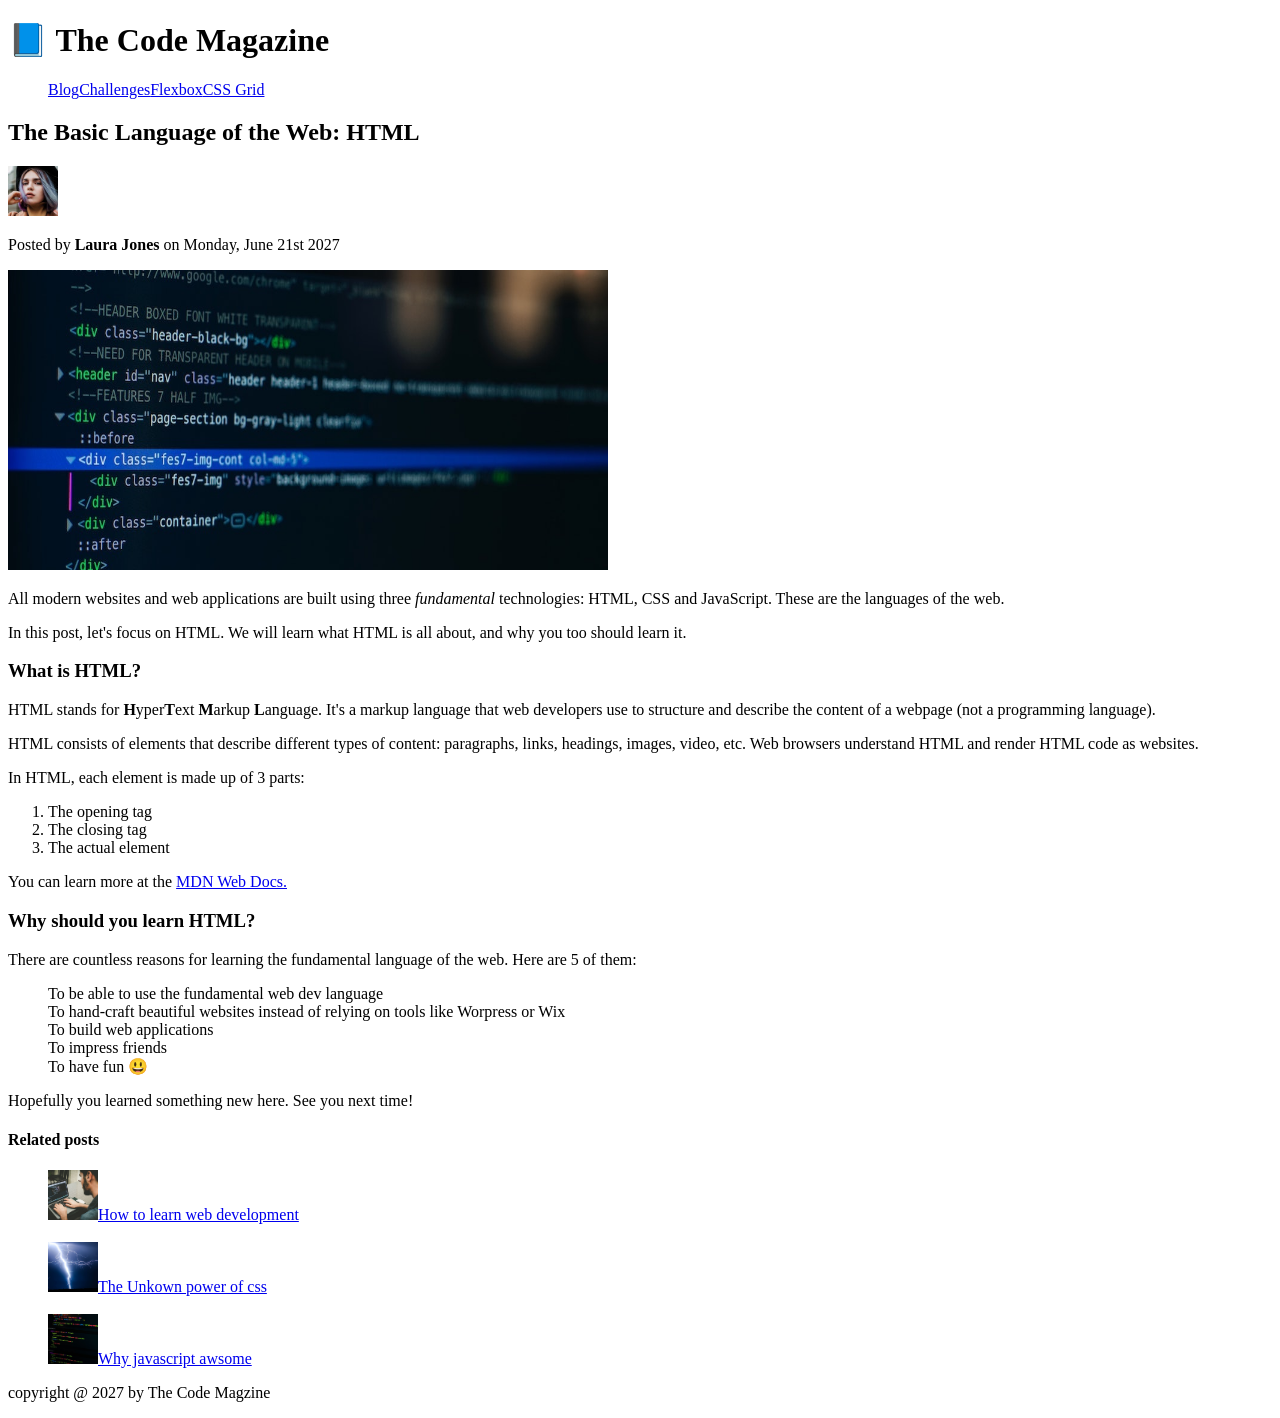
<file: 01-HTML/index.html>
<!DOCTYPE html>
<html lang="en">
  <head>
    <meta charset="UTF-8" />
    <meta name="viewport" content="width=device-width, initial-scale=1.0" />
    <title>The Basic Language of the Web: HTML</title>
    <link rel="stylesheet" href="style.css" />
  </head>
  <body>
    <!-- headings  -->
    <header>
      <h1>📘 The Code Magazine</h1>

      <nav>
        <ul class="ul">
          <li><a href="blog.html" target="_blank">Blog</a></li>
          <li><a href="challenges.html" target="_blank">Challenges</a></li>
          <li><a href="flexbox.html" target="_blank">Flexbox</a></li>
          <li><a href="cssgrid.html" target="_blank">CSS Grid</a></li>
        </ul>
      </nav>
    </header>

    <article>
    <h2>The Basic Language of the Web: HTML</h2>

    <img
      src="laura-jones.jpg"
      alt="laura-jones image"
      width="50px"
      height="50px"
    />
    <p>Posted by <strong>Laura Jones</strong> on Monday, June 21st 2027</p>

    <img src="post-img.jpg" alt="coding image" width="600px" height="300px" />

    <p>
      All modern websites and web applications are built using three
      <em>fundamental</em>
      technologies: HTML, CSS and JavaScript. These are the languages of the
      web.
    </p>

    <p>
      In this post, let's focus on HTML. We will learn what HTML is all about,
      and why you too should learn it.
    </p>

    <h3>What is HTML?</h3>

    <p>
      HTML stands for <strong>H</strong>yper<strong>T</strong>ext
      <strong>M</strong>arkup <strong>L</strong>anguage. It's a markup language
      that web developers use to structure and describe the content of a webpage
      (not a programming language).
    </p>

    <p>
      HTML consists of elements that describe different types of content:
      paragraphs, links, headings, images, video, etc. Web browsers understand
      HTML and render HTML code as websites.
    </p>
    <p>In HTML, each element is made up of 3 parts:</p>

    <ol>
      <li>The opening tag</li>
      <li>The closing tag</li>
      <li>The actual element</li>
    </ol>
    <p>
      You can learn more at the
      <a
        href="https://developer.mozilla.org/en-US/"
        target="_blank"
        rel="noopener noreferrer"
        >MDN Web Docs.</a
      >
    </p>
    <h3>Why should you learn HTML?</h3>

    <p>
      There are countless reasons for learning the fundamental language of the
      web. Here are 5 of them:
    </p>

    <ul>
      <li>To be able to use the fundamental web dev language</li>
      <li>
        To hand-craft beautiful websites instead of relying on tools like
        Worpress or Wix
      </li>
      <li>To build web applications</li>
      <li>To impress friends</li>
      <li>To have fun 😃</li>
    </ul>
    <p>Hopefully you learned something new here. See you next time!</p>

    </article>

    <h4>Related posts</h4>
    <ul>
        <li><img src="related-1.jpg" alt="" width="50px" height="50px"><a href="#">How to learn web development</a></li> 
        <br>
        <li><img src="related-2.jpg" alt="" width="50px" height="50px"><a href="#">The Unkown power of css</a></li>
        <br>
        <li><img src="related-3.jpg" alt="" width="50px" height="50px"><a href="#">Why javascript awsome</a></li>
    </ul>

    <footer>
        <p>copyright @ 2027 by The Code Magzine</p>
    </footer>
  </body>
</html>
</file>
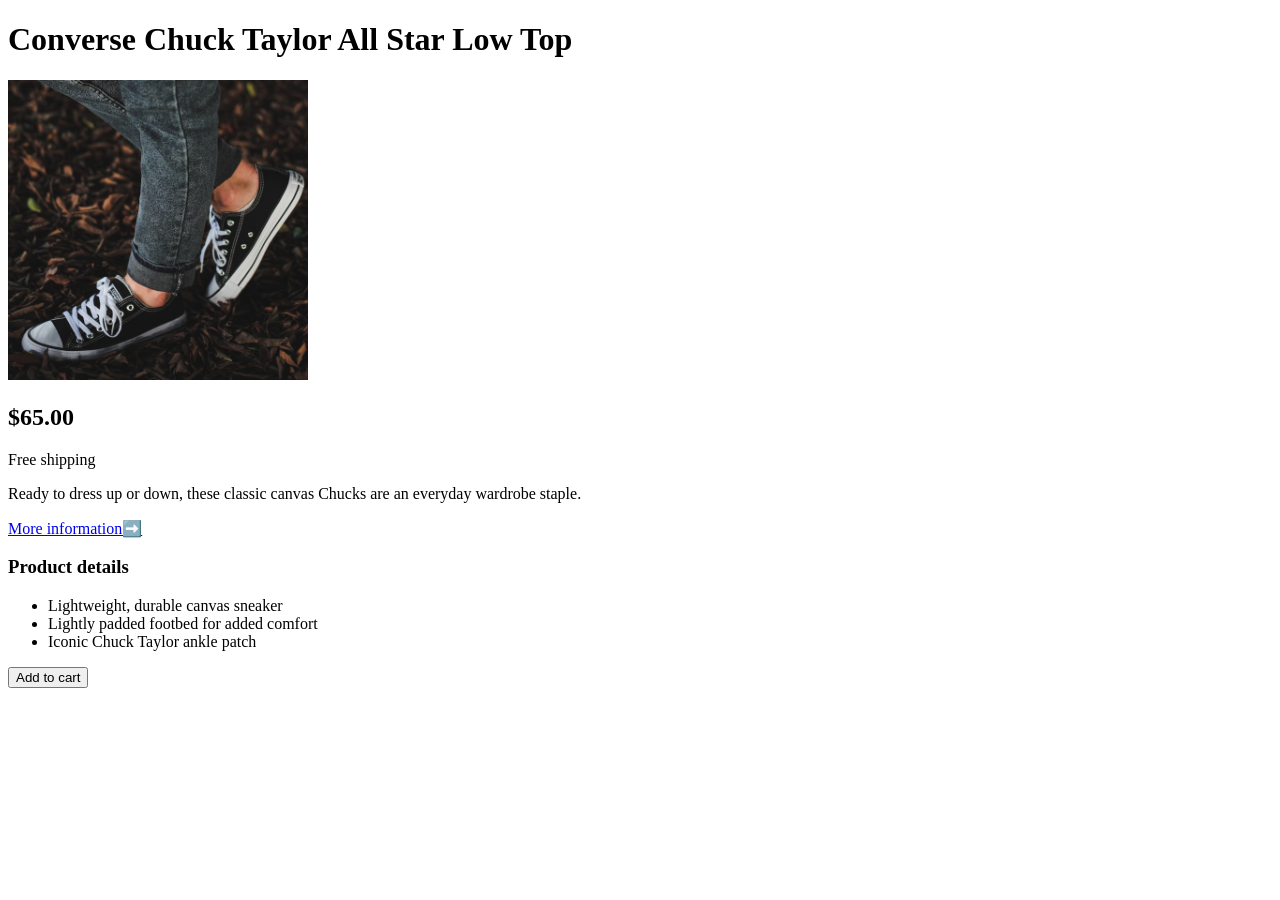
<file: 01-HTML/Challenges/index.html>
<!DOCTYPE html>
<html lang="en">
<head>
    <meta charset="UTF-8">
    <meta name="viewport" content="width=device-width, initial-scale=1.0">
    <title>Document</title>
</head>
<body>
    <h1>Converse Chuck Taylor All Star Low Top</h1>
    <img src="challenges.jpg" alt="man shoes" width=300px" height="300px">
    <h2>$65.00</h2>

    <p>Free shipping</p>
   
    <p>Ready to dress up or down, these classic canvas Chucks are an everyday wardrobe staple.</p>

    <a href="#">More information➡️</a>

    <h3>Product details</h3>

    <ul>
        <li>Lightweight, durable canvas sneaker</li>
        <li>Lightly padded footbed for added comfort</li>
        <li>Iconic Chuck Taylor ankle patch</li>



    </ul>

    <button>Add to cart</button>
</body>
</html>
</file>
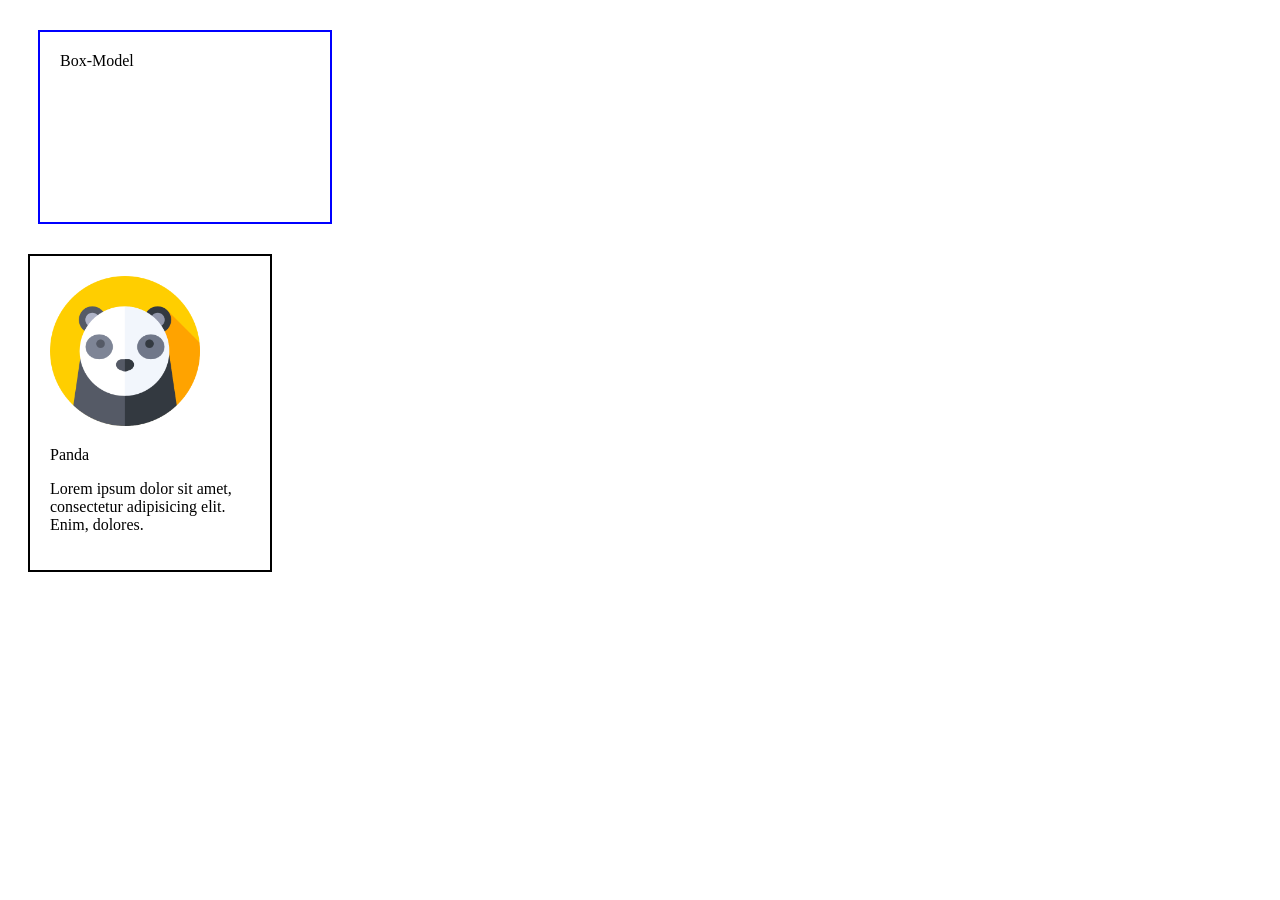
<file: 02-CSS/01-Box-Model/index.html>
<!DOCTYPE html>
<html lang="en">
<head>
    <meta charset="UTF-8">
    <meta name="viewport" content="width=device-width, initial-scale=1.0">
    <title>Box-Model</title>
    <link rel="stylesheet" href="style.css">
</head>
<body>
    <p class="p"> Box-Model</p>

    <div>
        <img src="panda.png" alt="">
        <p>Panda</p>
        <P>Lorem ipsum dolor sit amet, consectetur adipisicing elit. Enim, dolores.</P>
    </div>
</body>
</html>
</file>
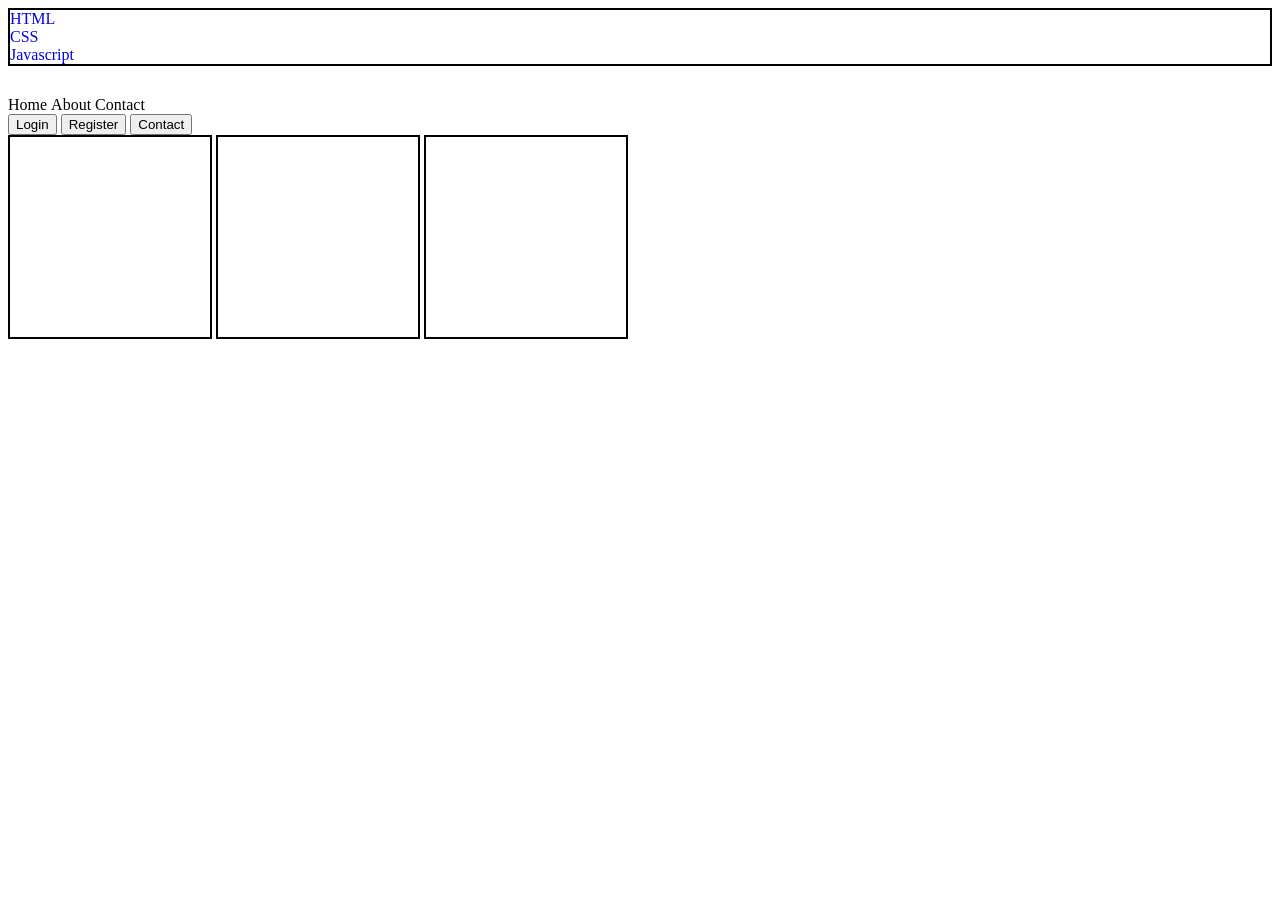
<file: 02-CSS/02-Display/index.html>
<!DOCTYPE html>
<html lang="en">
<head>
    <meta charset="UTF-8">
    <meta name="viewport" content="width=device-width, initial-scale=1.0">
    <title>02-Display</title>
    <link rel="stylesheet" href="style.css">
</head>
<body>
    <div class="conatiner">
       <a href="#">HTML</a>
       <a href="#">CSS</a>
       <a href="#">Javascript</a>
    </div>
    <div class="container">
       <p>Home</p>
       <p>About</p>
       <p>Contact</p>
    </div>

    <div class="container1">
        <button>Login</button>
        <p>Lorem ipsum dolor sit amet consectetur adipisicing elit. Vero, est.</p>
        <button>Register</button>
        <button>Contact</button>
    </div>

    <div class="conatiner2 con">

    </div>
    <div class="conatiner3 con">

    </div>
    <div class="conatiner4 con">

    </div>




</body>
</html>
</file>
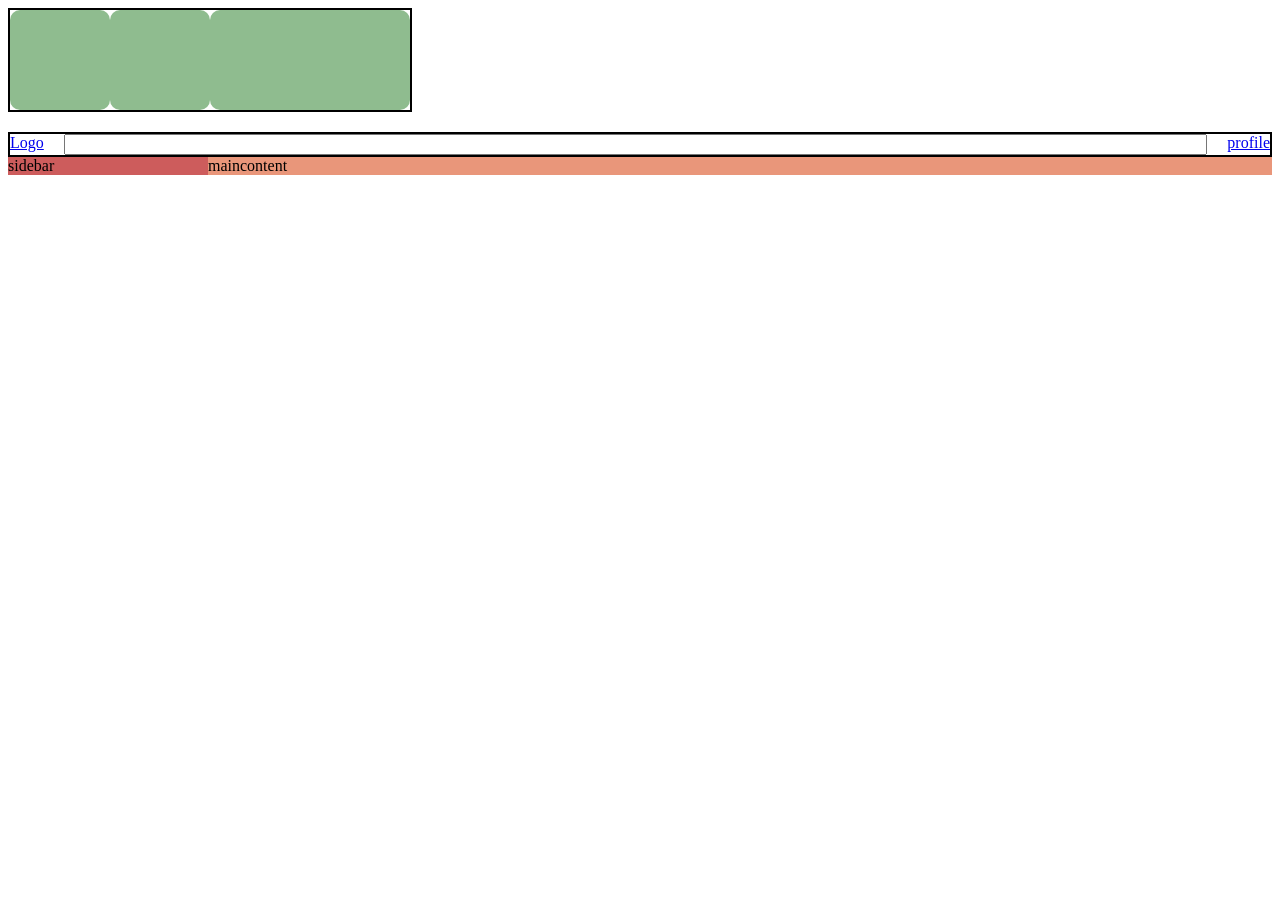
<file: 02-CSS/04-Flex-Box/index.html>
<!DOCTYPE html>
<html lang="en">
<head>
    <meta charset="UTF-8">
    <meta name="viewport" content="width=device-width, initial-scale=1.0">
    <title>Document</title>
    <link rel="stylesheet" href="style.css">
</head>
<body>
    <div class="container">
        <div class="box box1"></div>
        <div class="box box2"></div>
        <div class="box box3"></div>
    </div>

    <div class="container1">
        <a href="#" class="logo">Logo</a>
        <input type="search" class="search"> 

        <a href="#" class="profile">profile</a>
    </div>

    <div class="container2">
        <div class="sideBar">sidebar</div>
        <div class="mainContent">maincontent</div>
    </div>
</body>
</html>
</file>
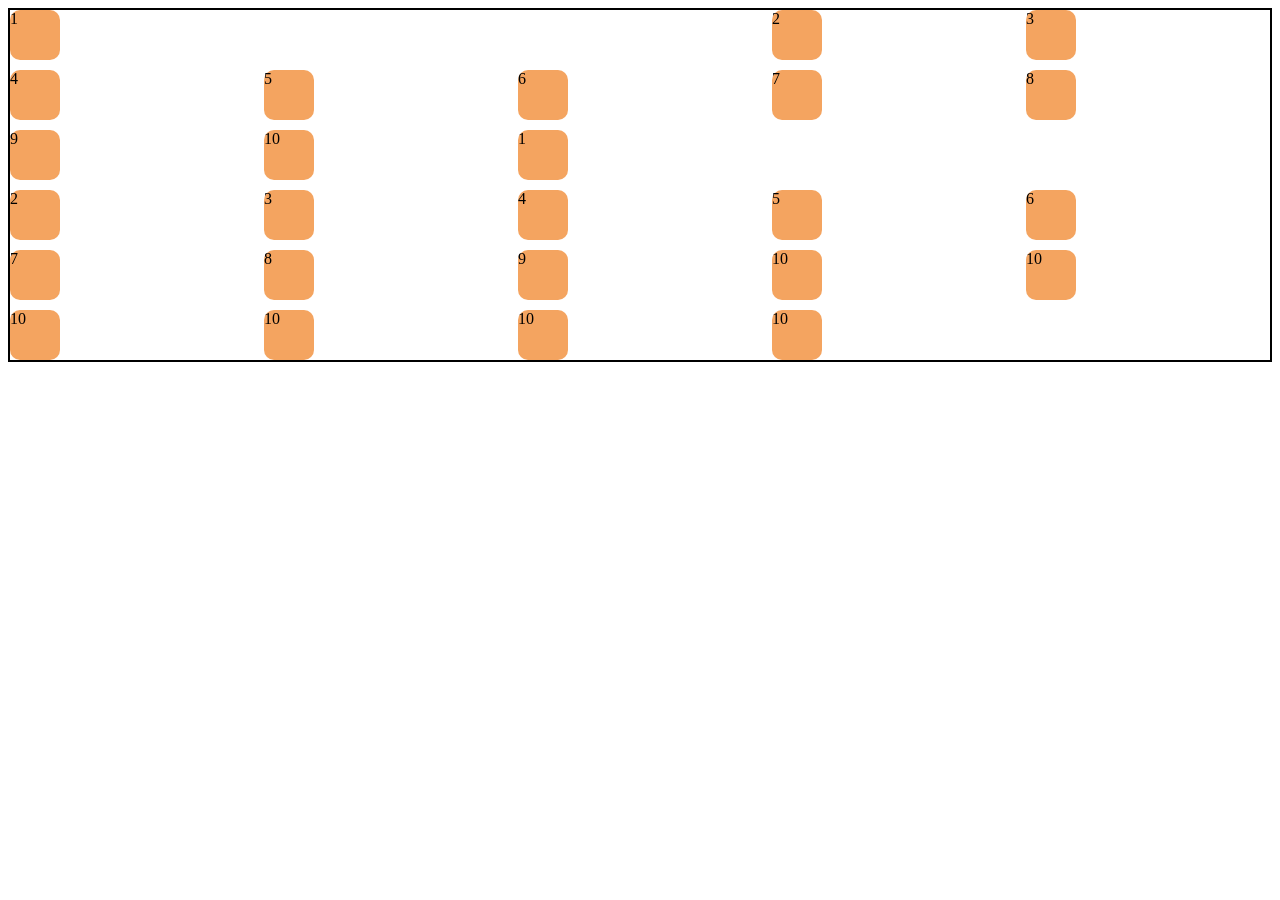
<file: 02-CSS/05-Grid/practice/index.html>
<!DOCTYPE html>
<html lang="en">
<head>
    <meta charset="UTF-8">
    <meta name="viewport" content="width=device-width, initial-scale=1.0">
    <title>Document</title>
    <link rel="stylesheet" href="style.css">
</head>
<body>
    <div class="grid-container">
        <div class="item item1"> 1</div>
        <div class="item"> 2</div>
        <div class="item"> 3</div>
        <div class="item"> 4</div>
        <div class="item"> 5</div>
        <div class="item"> 6</div>
        <div class="item"> 7</div>
        <div class="item"> 8</div>
        <div class="item"> 9</div>
        <div class="item"> 10</div>
        <div class="item item1"> 1</div>
        <div class="item"> 2</div>
        <div class="item"> 3</div>
        <div class="item"> 4</div>
        <div class="item"> 5</div>
        <div class="item"> 6</div>
        <div class="item"> 7</div>
        <div class="item"> 8</div>
        <div class="item"> 9</div>
        <div class="item"> 10</div>
        <div class="item"> 10</div>
        <div class="item"> 10</div>
        <div class="item"> 10</div>
        <div class="item"> 10</div>
        <div class="item"> 10</div>
        
       
       
    </div>
</body>
</html>
</file>
<file: 01-HTML/style.css>
ul li{
    list-style: none;
}
.ul{
    display: flex;
}
</file>
<file: 02-CSS/01-Box-Model/style.css>
.p{
    width: 250px;
    height: 150px;
    padding: 20px;
    border: 2px solid blue;
    margin: 30px;
}

img{
    width: 150px;
    height: 150px;
}

div{
    width: 200px;
    padding: 20px;
    margin: 20px;
    border: 2px solid black;

}
</file>
<file: 02-CSS/02-Display/style.css>
.conatiner a{
    display: block;
    text-decoration: none;
}

.conatiner{
    border: 2px solid black;
    margin-bottom: 30px;
}

.container p{
display: inline;
}

.container1 p{
display: none;
}

.con{
    display: inline-block;
    width: 200px;
    height: 200px;
    border: 2px solid black;
}
</file>
<file: 02-CSS/04-Flex-Box/style.css>
/* .container{
    width: 250px;
    display: flex;
    border: 2px solid black;
}
.box{
    background-color: darkseagreen;
    width: 100px;
    height: 100px;
    border-radius: 10px;
}
.box1{
    background-color: indianred;
    flex-grow: 1;
    flex-shrink: 0;
}

.box2{
    flex-shrink: 0;
    background-color: salmon;
} */

.container{
    width: 400px;
    display: flex;
    border: 2px solid black;
    margin-bottom: 20px;
}
.box{
    background-color: darkseagreen;
    width: 100px;
    height: 100px;
    border-radius: 10px;
    
}

.box1{
    flex-shrink: 0;
    

}
.box2{
  
}
.box3{
    flex-grow: 1;
}

.container1{
    display: flex;
    gap: 20px;
    border: 2px solid black;
}

.search{
    flex-grow: 1;
}

.container2{
    display: flex;
}
.sideBar{
    flex-basis: 200px;
    background-color: indianred;
}
.mainContent{
    flex-grow: 1;
    background-color: darksalmon;
}
</file>
<file: 02-CSS/05-Grid/practice/style.css>
/* .item{
    background-color: sandybrown;

    text-align: center;
    color: white;
    border-radius: 10px;
    width: 100px;
   height: 100px;
    
}

.grid-container{

    border: 2px solid black;
    display: grid;
grid-template-columns: 1fr 3fr;

   
} */

.grid-container{
    border: 2px solid black;
    display: grid;
    gap: 10px;
    grid-template-columns: repeat(5,1fr);
    grid-template-rows: repeat(5,1fr);
   

}
.item{
    width: 50px;
    height: 50px;
    background-color: sandybrown;
    border-radius: 10px;
  

}

.item1{
    grid-column: span 3;
}




/* 
FR Unit (Fraction)

• fr divides the available space inside a grid container.
• 1fr 1fr = Equal width columns.
• 2fr 1fr = First column gets twice the space.
• fr is responsive because it adjusts when the container size changes.

Use:
✔ Grid layouts
✔ Dashboards
✔ Galleries
✔ Product cards

Use px:
✔ Fixed size (logo, icon, image)

Use %:
✔ Size relative to the parent element


Explicit Grid

↓

Rows and Columns created by us.

Created using:

✔ grid-template-columns

✔ grid-template-rows

-----------------------------------

Implicit Grid

↓

Rows or Columns created automatically by CSS Grid when more space is needed.

Reason:

More grid items than available cells.

-----------------------------------

Remember

Explicit = We create

Implicit = CSS creates

*/
</file>
